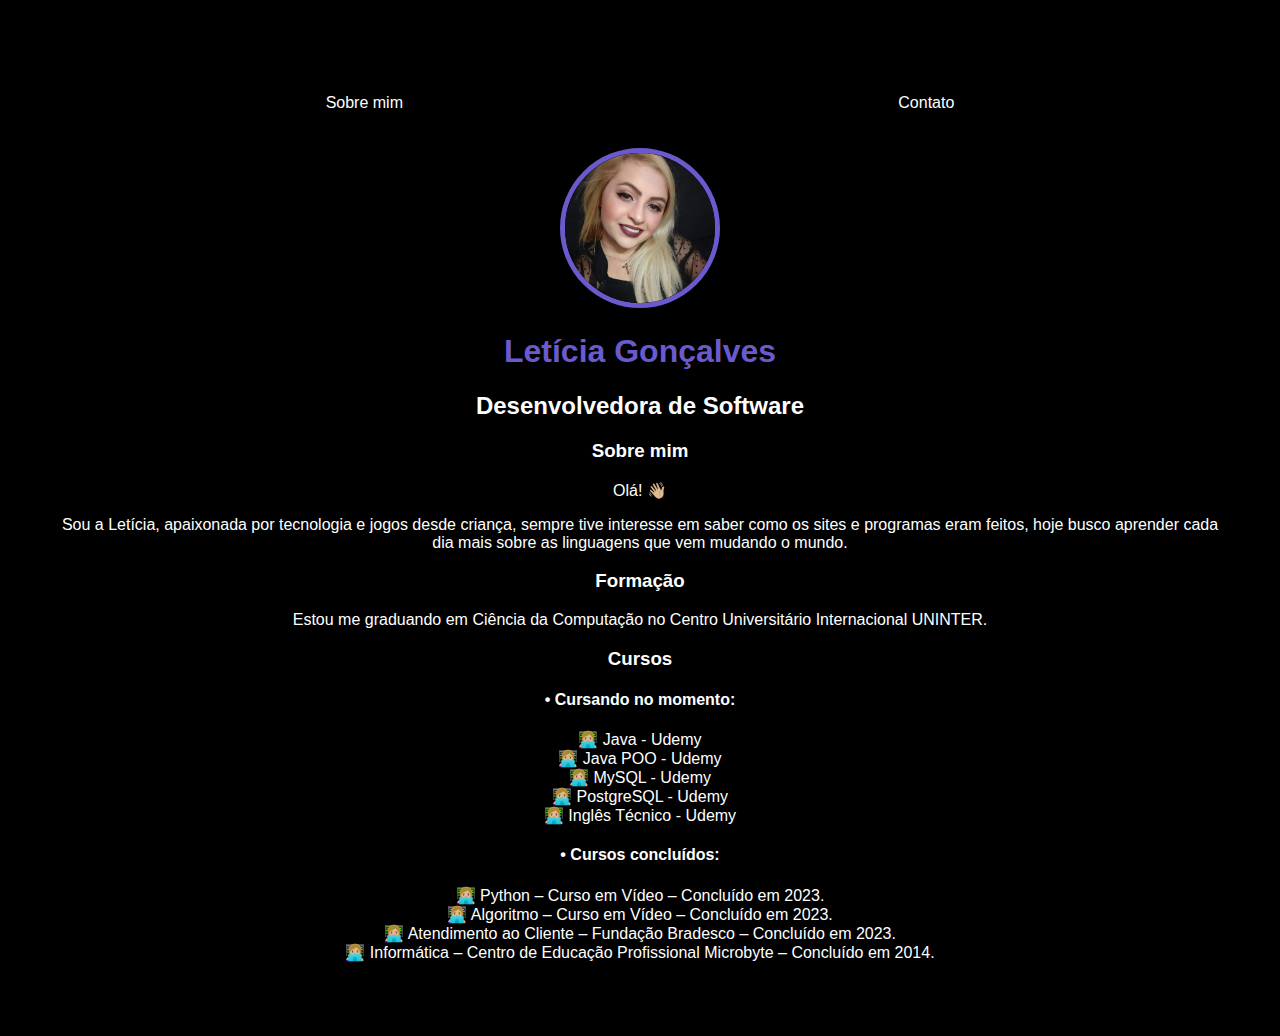
<file: index.html>
<!DOCTYPE html>
<html lang="pt-br">

<head>
    <meta charset="UTF-8">
    <meta name="viewport" content="width=device-width, initial-scale=1.0">
    <title>Letícia Gonçalves</title>
    <!-- Link para o arquivo de estilos CSS -->
    <link rel="stylesheet" href="index.css">
</head>

<body>
    <div class="container">
        <!-- Navegação do site -->
        <nav>
            <ul> <!-- Criando uma lista -->
                <li>
                    <a href="index.html">Sobre mim</a> <!-- Link para a página "Sobre mim" -->
                </li>
    
                <li>
                    <a href="contact.html">Contato</a> <!-- Link para a página "Contato" -->
                </li>
            </ul>
        </nav>
    
        <!-- Cabeçalho do site -->
        <header>
            <div class="center">
                <!-- Imagem de perfil -->
                <img src="img/AirBrush_20190803000041.jpg">
            </div>
    
            <!-- Título principal -->
            <h1>
                Letícia Gonçalves
            </h1>
    
            <!-- Subtítulo -->
            <h2>
                Desenvolvedora de Software
            </h2>
        </header>
    
        <!-- Conteúdo principal -->
        <main>
            <!-- Seção "Sobre mim" -->
            <section>
                <h3>Sobre mim</h3>
                <p>
                    Olá! 👋🏼
                </p>
                <p>
                    Sou a Letícia, apaixonada por tecnologia e jogos desde criança, sempre tive interesse em saber como os sites e programas eram feitos, hoje busco aprender cada dia mais sobre as linguagens que vem mudando o mundo.
                </p>
            </section>
    
            <!-- Seção "Formação" -->
            <section class="text-center">
                <h3>Formação</h3>
                <p>
                    Estou me graduando em Ciência da Computação no Centro Universitário Internacional UNINTER.
                </p>
            </section>
    
            <!-- Seção "Cursos" -->
            <section class="text-center">
                <h3>Cursos</h3>
                <h4> • Cursando no momento: </h4>
                <p>
                    👩🏼‍💻 Java - Udemy<br>
                    👩🏼‍💻 Java POO - Udemy<br>
                    👩🏼‍💻 MySQL - Udemy<br>
                    👩🏼‍💻 PostgreSQL - Udemy <br>
                    👩🏼‍💻 Inglês Técnico - Udemy
                </p>
    
                <h4> • Cursos concluídos: </h4>
                <p>
                    👩🏼‍💻 Python – Curso em Vídeo – Concluído em 2023.<br>
                    👩🏼‍💻 Algoritmo – Curso em Vídeo – Concluído em 2023.<br>
                    👩🏼‍💻 Atendimento ao Cliente – Fundação Bradesco – Concluído em 2023.<br>
                    👩🏼‍💻 Informática – Centro de Educação Profissional Microbyte – Concluído em 2014.
                </p>
            </section>
        </main>
    </div>
</body>
</html>
</file>
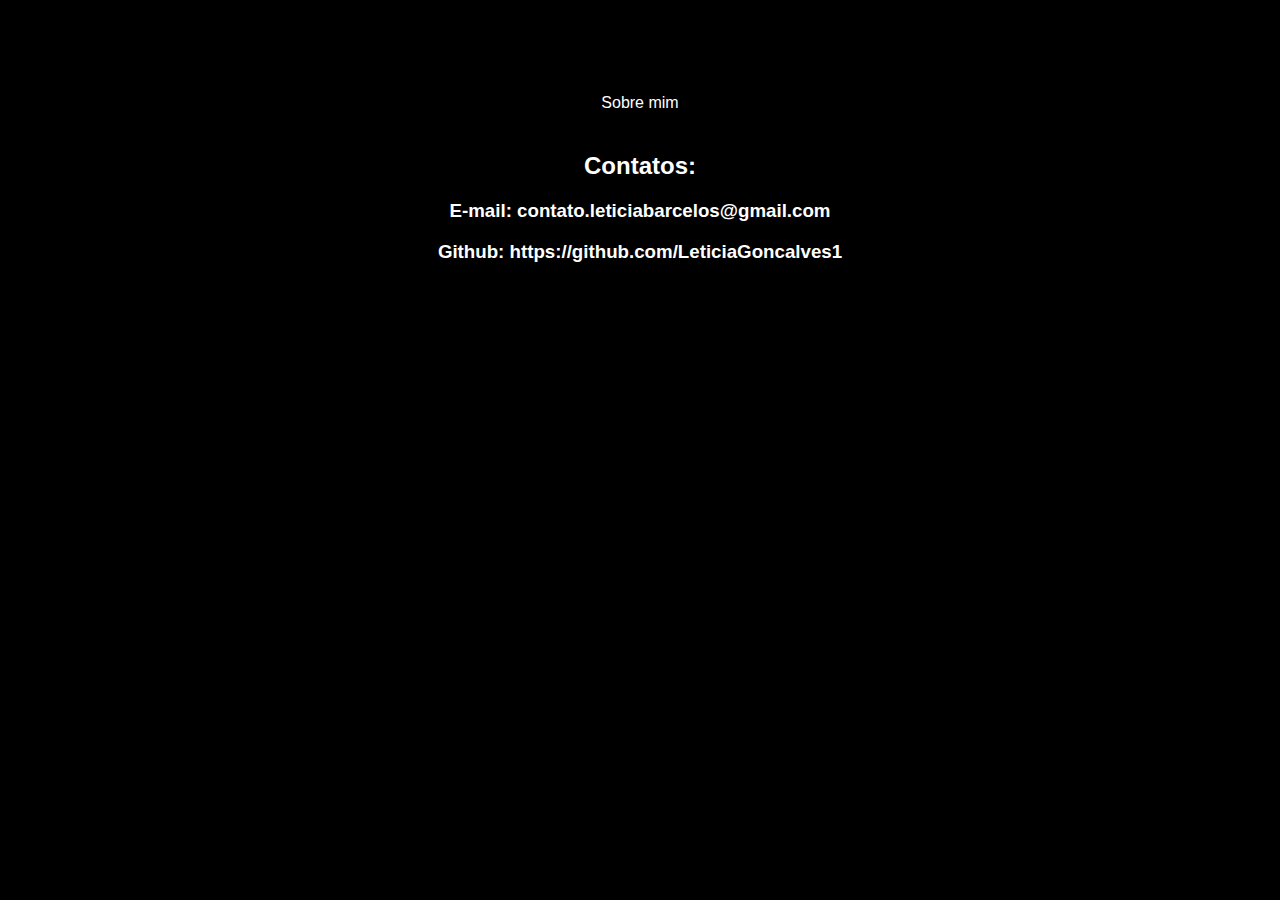
<file: contact.html>
<!DOCTYPE html>
<html lang="pt-br">
<head>
    <meta charset="UTF-8">
    <meta name="viewport" content="width=device-width, initial-scale=1.0">
    <title>Document</title>
    <link rel="stylesheet" href="index.css">
</head>

<body>
    <div class="container2">
        <nav>
            <ul>
                <li>
                    <a href="index.html">Sobre mim</a>
                </li>
            </ul>
        </nav>


    <header>
        <h2>
            Contatos:
        </h2>

        <h3>
            <p>
                E-mail: contato.leticiabarcelos@gmail.com 
            </p>
            <p>
                Github: https://github.com/LeticiaGoncalves1
            </p>

        </h3>
    </header>
</body>

</html>
</file>
<file: index.css>
body {
    color: white; /* Define a cor do texto do corpo da página como branco */
    background-color: black; /* Define a cor de fundo do corpo da página como preto */
    font-family: Arial, Helvetica, sans-serif; /* Define a família de fontes a ser usada no corpo da página */
}

ul {
    display: flex; /* Define que os itens da lista serão exibidos em linha, como um flex container */
    justify-content: space-around; /* Distribui os itens da lista com espaçamento igual entre eles */
    list-style-type: none; /* Remove os marcadores padrão da lista */
    align-items: center; /* Alinha os itens da lista verticalmente ao centro */
    padding: 20px; /* Adiciona um padding de 20px ao redor da lista */
}

a {
    color: white; /* Define a cor dos links como branco */
    text-decoration: none; /* Remove o sublinhado dos links */
}

header img {
    width: 150px; /* Define a largura da imagem do cabeçalho */
    height: 150px; /* Define a altura da imagem do cabeçalho */
    border-radius: 50%; /* Torna a imagem circular */
    border: 5px solid slateblue; /* Adiciona uma borda azul ardósia de 5px à imagem */
}

.center {
    text-align: center; /* Centraliza o texto horizontalmente */
}

h1 {
    color: slateblue; /* Define a cor do texto do título principal como azul ardósia */
}

footer img {
    width: 40px; /* Define a largura das imagens do rodapé */
    height: 40px; /* Define a altura das imagens do rodapé */
}

.container {
    padding: 50px; /* Adiciona um padding de 50px ao redor do contêiner */
    text-align: center; /* Centraliza o texto horizontalmente dentro do contêiner */
} 

.container2 {
    padding: 50px; /* Adiciona um padding de 50px ao redor do contêiner */
    text-align: center; /* Centraliza o texto horizontalmente dentro do contêiner */
} 

nav a:hover {
    color: slateblue; /* Muda a cor dos links para azul ardósia quando o mouse passa por cima */
}

.text-center { 
    text-align: center; /* Centraliza o texto horizontalmente */
}
</file>
